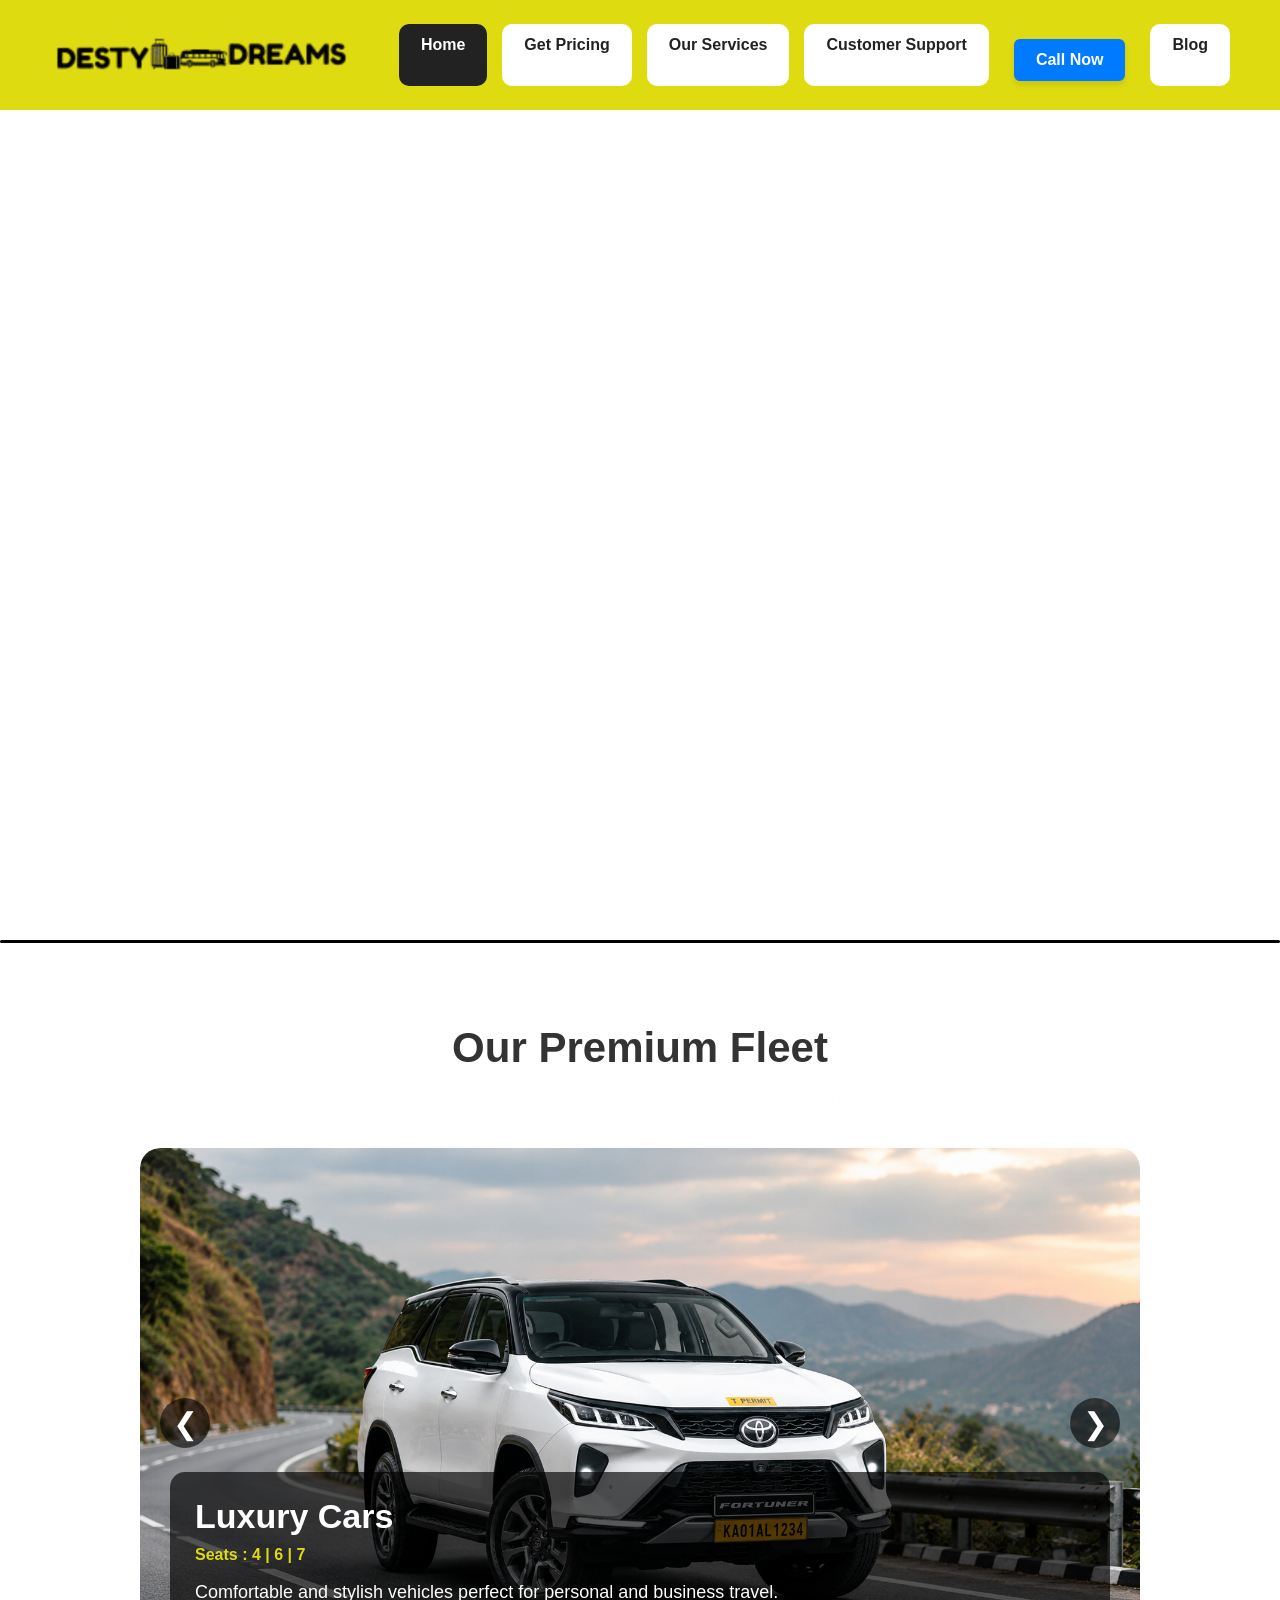
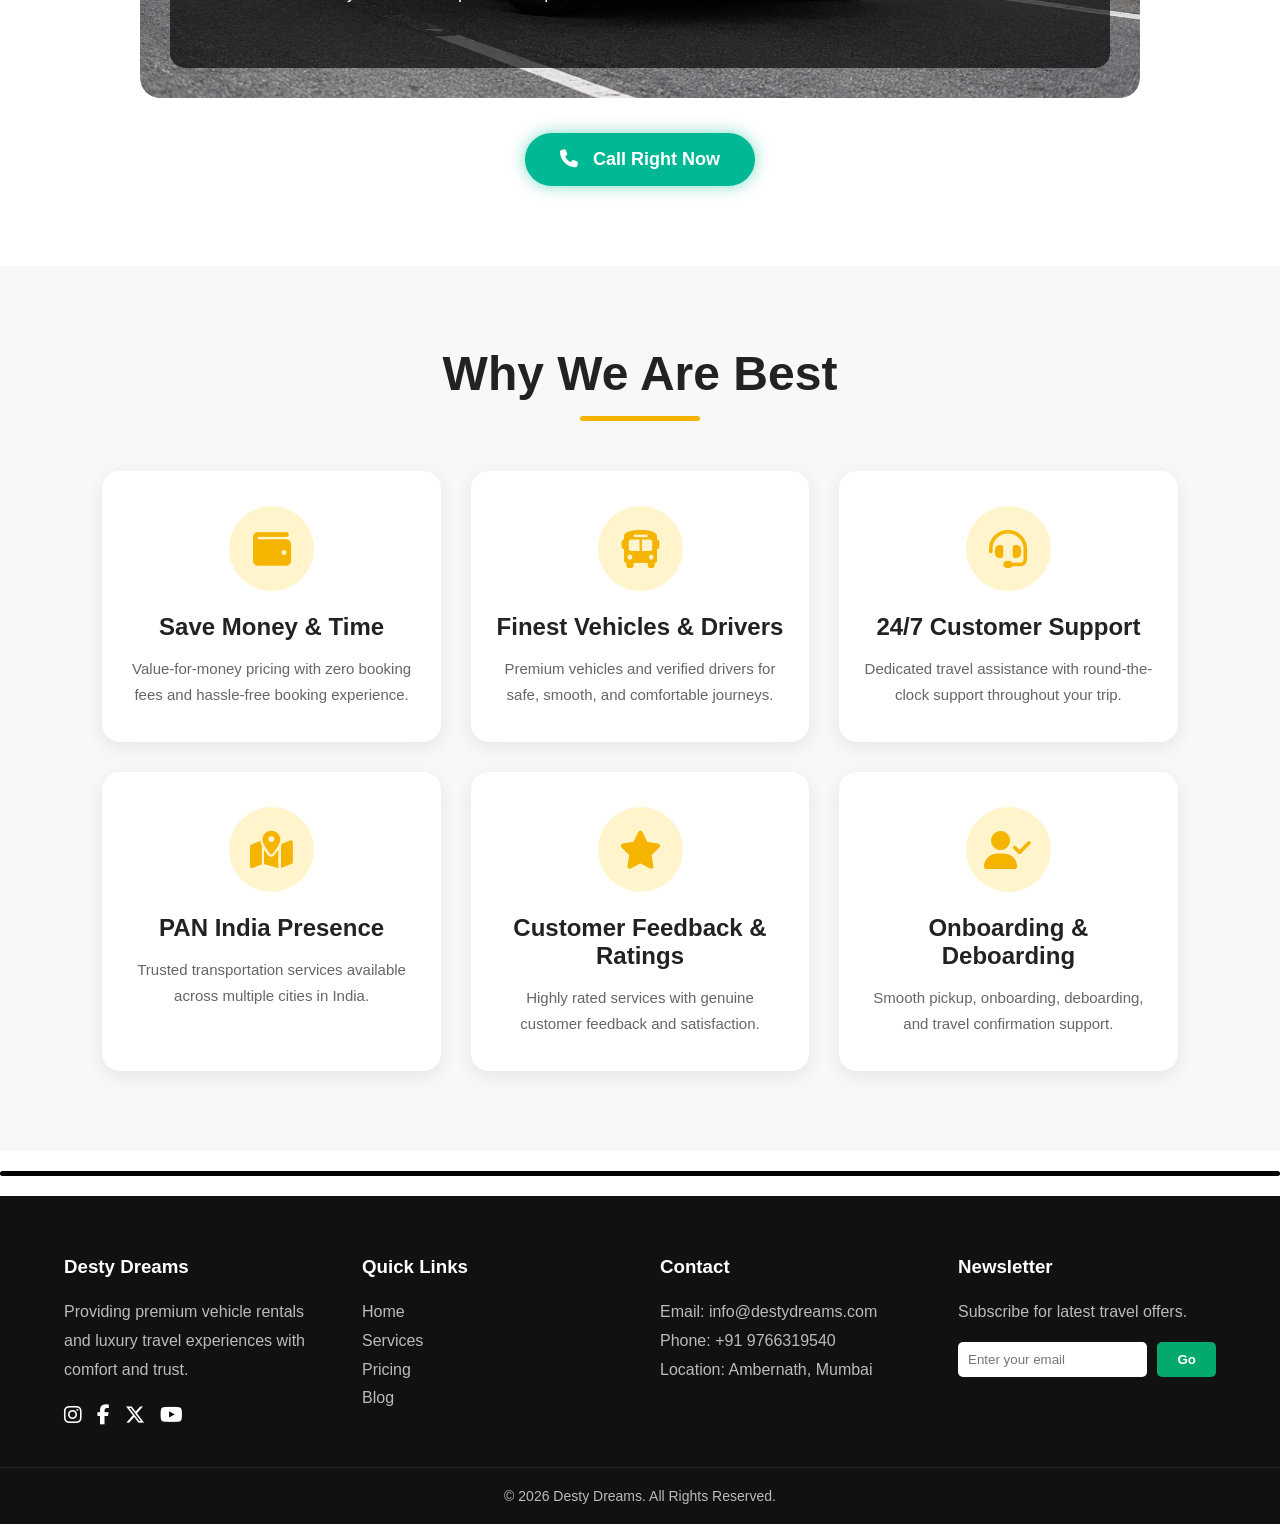
<file: index.html>
<!DOCTYPE html>
<html lang="en">
<head>
  <meta charset="UTF-8" />
  <meta name="viewport" content="width=device-width, initial-scale=1.0" />
  <title>Desty Dreams | Luxury Travel & Premium Vehicle Rentals</title>
  <link rel="stylesheet" href="https://cdnjs.cloudflare.com/ajax/libs/font-awesome/6.5.1/css/all.min.css" />
  <link rel="stylesheet" href="style.css" />
</head>
<body class="home-page">

  <div id="welcome-preloader">
    <div class="animation-content">
      <div class="animated-logo-icon">
         <i class="fa-solid fa-compass fa-spin"></i>
      </div>
      <h1 class="welcome-text">Desty Dreams</h1>
      <p class="welcome-subtext">Luxury Travel & Premium Rentals</p>
      <div class="loading-line"></div>
    </div>
  </div>
<header>
  <div class="navbar">
    <div class="nav-logo">
      <div class="logo"></div>
    </div>
    <nav class="vertical-menu">
      <a href="index.html" class="active">Home</a>
      <a href="get-pricing.html">Get Pricing</a>
      <a href="our-services.html">Our Services</a>
      <a href="customer-support.html">Customer Support</a>
      <a href="tel:+919500819540" class="call-btn">Call Now</a>
      <a href="blog.html">Blog</a>
      
    </nav>
  </div>
</header>

  <section class="hero-section">
    <div class="video-container">
      <video autoplay muted loop playsinline>
        <source src="banner-video.mp4" type="video/mp4">
      </video>
      <div class="overlay"></div>
    </div>
    <div class="hero-content">
      <h1>Welcome To Desty Dreams</h1>
      <p>Luxury Travel & Premium Vehicle Rentals</p>
    </div>
  </section>

  <hr class="blink-line">

  <section class="fleet-section">
    <h2>Our Premium Fleet</h2>
    <p>We provide premium travel solutions designed for comfort, luxury, safety and unforgettable journeys.</p>

    <div class="slider">
      <div class="slides">
        <div class="slide active">
          <div class="slide-bg car-bg"></div>
          <div class="slide-content">
            <h3>Luxury Cars</h3> 
            <h6>Seats : 4 | 6 | 7 </h6> <br>
            <p>Comfortable and stylish vehicles perfect for personal and business travel.</p>
          </div>
        </div>
        <div class="slide">
          <div class="slide-bg bus-bg"></div>
          <div class="slide-content">
            <h3>Premium Buses</h3>
            <h6>Seats : 37 | 45 | 49 </h6> <br>
            <p>Spacious and luxurious buses ideal for tours and group travel.</p>
          </div>
        </div>
        <div class="slide">
          <div class="slide-bg traveller-bg"></div>
          <div class="slide-content">
            <h3>Mini Travellers</h3>
            <h6>Seats : 13 | 17 | 20 | 26 </h6> <br>
            <p>Perfect solution for family trips and small group tours.</p>
          </div>
        </div>
      </div>
      <button class="prev">&#10094;</button>
      <button class="next">&#10095;</button>
    </div>

    <a href="tel:+919766319540" class="cta-button">
      <i class="fa-solid fa-phone"></i> Call Right Now
    </a>
  </section>

  <section class="features-section">
    <div class="section-title">
      <h1>Why We Are Best</h1>
      <hr>
    </div>
    <div class="feature-box">
      <div class="feature-icon"><i class="fa-solid fa-wallet"></i></div>
      <h3>Save Money & Time</h3>
      <p>Value-for-money pricing with zero booking fees and hassle-free booking experience.</p>
    </div>
    <div class="feature-box">
      <div class="feature-icon"><i class="fa-solid fa-bus"></i></div>
      <h3>Finest Vehicles & Drivers</h3>
      <p>Premium vehicles and verified drivers for safe, smooth, and comfortable journeys.</p>
    </div>
    <div class="feature-box">
      <div class="feature-icon"><i class="fa-solid fa-headset"></i></div>
      <h3>24/7 Customer Support</h3>
      <p>Dedicated travel assistance with round-the-clock support throughout your trip.</p>
    </div>
    <div class="feature-box">
      <div class="feature-icon"><i class="fa-solid fa-map-location-dot"></i></div>
      <h3>PAN India Presence</h3>
      <p>Trusted transportation services available across multiple cities in India.</p>
    </div>
    <div class="feature-box">
      <div class="feature-icon"><i class="fa-solid fa-star"></i></div>
      <h3>Customer Feedback & Ratings</h3>
      <p>Highly rated services with genuine customer feedback and satisfaction.</p>
    </div>
    <div class="feature-box">
      <div class="feature-icon"><i class="fa-solid fa-user-check"></i></div>
      <h3>Onboarding & Deboarding</h3>
      <p>Smooth pickup, onboarding, deboarding, and travel confirmation support.</p>
    </div>
  </section>

  <hr class="custom-line">

  <footer class="site-footer">
    <div class="footer-container">
      <div class="footer-col">
        <h3>Desty Dreams</h3>
        <p>Providing premium vehicle rentals and luxury travel experiences with comfort and trust.</p>
        <div class="social-links">
          <a href="#"><i class="fab fa-instagram"></i></a>
          <a href="#"><i class="fab fa-facebook-f"></i></a>
          <a href="#"><i class="fab fa-x-twitter"></i></a>
          <a href="#"><i class="fab fa-youtube"></i></a>
        </div>
      </div>
      <div class="footer-col">
        <h3>Quick Links</h3>
        <ul>
          <li><a href="index.html">Home</a></li>
          <li><a href="our-services.html">Services</a></li>
          <li><a href="get-pricing.html">Pricing</a></li>
          <li><a href="blog.html">Blog</a></li>
        </ul>
      </div>
      <div class="footer-col">
        <h3>Contact</h3>
        <ul>
          <li>Email: info@destydreams.com</li>
          <li>Phone: +91 9766319540</li>
          <li>Location: Ambernath, Mumbai</li>
        </ul>
      </div>
      <div class="footer-col">
        <h3>Newsletter</h3>
        <p>Subscribe for latest travel offers.</p>
        <form class="newsletter-form">
          <input type="email" placeholder="Enter your email" required>
          <button type="submit">Go</button>
        </form>
      </div>
    </div>
    <div class="footer-bottom">
      <p>© 2026 Desty Dreams. All Rights Reserved.</p>
    </div>
  </footer>

  <script>
    const slides = document.querySelectorAll(".slide");
    const nextBtn = document.querySelector(".next");
    const prevBtn = document.querySelector(".prev");
    let currentSlide = 0;

    function showSlide(index) {
      slides.forEach(slide => slide.classList.remove("active"));
      slides[index].classList.add("active");
    }
    function nextSlide() {
      currentSlide = (currentSlide + 1) % slides.length;
      showSlide(currentSlide);
    }
    function prevSlide() {
      currentSlide = (currentSlide - 1 + slides.length) % slides.length;
      showSlide(currentSlide);
    }
    nextBtn.addEventListener("click", nextSlide);
    prevBtn.addEventListener("click", prevSlide);
    setInterval(nextSlide, 5000);
  </script>
</body>
</html>
</file>
<file: style.css>
/* ==========================================================================
   1. GLOBAL RESET & BASE VARIABLES
   ========================================================================== */
* {
  margin: 0;
  padding: 0;
  box-sizing: border-box;
}

body {
  font-family: Arial, sans-serif;
  background: #ffffff;
  color: #333;
  display: flex;
  flex-direction: column;
  min-height: 100vh;
}

/* Base styling for all links in your vertical menu (assuming your current setup) */
.vertical-menu a {
  display: block;
  padding: 12px 16px;
  text-decoration: none;
  color: #333; /* Dark text for regular links */
  transition: all 0.3s ease;
}

/* Specific styling for the Call Now button */
.vertical-menu .call-btn {
  background-color: #007bff; /* Sharp blue color (change to match your theme) */
  color: #ffffff !important; /* Forces text to stay white */
  font-weight: bold;
  text-align: center;
  border-radius: 6px; /* Smooth rounded corners */
  margin: 15px 10px 5px 10px; /* Adds space around the button */
  box-shadow: 0 4px 6px rgba(0, 0, 0, 0.1); /* Subtle lift effect */
}

/* Hover effect - makes the button change color when mouse rolls over it */
.vertical-menu .call-btn:hover {
  background-color: #0056b3; /* Slightly darker blue on hover */
  transform: translateY(-1px); /* Slight lift animation */
  box-shadow: 0 6px 8px rgba(0, 0, 0, 0.15);
}

/* Active click effect - gives feedback when pressed */
.vertical-menu .call-btn:active {
  transform: translateY(1px);
  box-shadow: 0 2px 4px rgba(0, 0, 0, 0.1);
}

/* Specific styling for the Call Now button */

/* ==========================================================================
   2. SHARED LAYOUT COMPONENTS (Header, Navbar, Footer, Dividers)
   ========================================================================== */
header {
  width: 100%;
}

.navbar {
  height: 110px;
  background: #dfdb11;
  display: flex;
  justify-content: space-between;
  align-items: center;
  padding: 0 50px;
}

.nav-logo {
  width: 300px;
  height: 100px;
  cursor: pointer;
}

.logo {
  width: 100%;
  height: 100%;
  background-image: url("desty-dream-logo.png"); /* Fixed case and removed leading dot */
  background-size: contain;
  background-repeat: no-repeat;
  background-position: center;
  transition: 0.4s ease;
}




.logo:hover {
  transform: scale(1.08) rotate(2deg);
  filter: drop-shadow(0 0 10px #ffffff);
}

.vertical-menu {
  display: flex;
  gap: 15px;
}

.vertical-menu a {
  text-decoration: none;
  background: white;
  color: #222;
  padding: 12px 22px;
  border-radius: 10px;
  font-weight: 600;
  transition: 0.3s;
}

.vertical-menu a:hover {
  background: #04AA6D;
  color: white;
  transform: translateY(-3px);
}

.vertical-menu .active {
  background: #222;
  color: white;
}

/* Global Hero Base Layout */
.hero-section {
  position: relative;
  height: 90vh;
  overflow: hidden;
}

.video-container {
  position: absolute;
  width: 100%;
  height: 100%;
}

.video-container video {
  width: 100%;
  height: 100%;
  object-fit: cover;
}

.overlay {
  position: absolute;
  width: 100%;
  height: 100%;
  background: rgba(0,0,0,0.5);
}

.hero-content {
  position: relative;
  z-index: 2;
  color: white;
  height: 100%;
  display: flex;
  flex-direction: column;
  justify-content: center;
  align-items: center;
  text-align: center;
}

.hero-content h1 {
  font-size: 65px;
  margin-bottom: 5px;
}

.hero-content p {
  font-size: 24px;
}

/* Shared Dividers */
.blink-line {
  border: none;
  height: 3px;
  width: 100%;
  margin: 20px auto;
  margin-bottom: 1px;
  background-color: black;
  border-radius: 10px;
}

.custom-line {
  width: 100%;
  height: 5px;
  background-color: #000000;
  border: none;
  border-radius: 10px;
  margin: 20px 0;
}

/* Reusable Fleet Intro Section Styles */
.fleet-section {
  width: 90%;
  margin: auto;
  padding: 80px 20px;
  text-align: center;
}

.fleet-section h2 {
  font-size: 42px;
  margin-bottom: 15px;
}

.fleet-section p {
  color: #fffefe;
  margin-bottom: 40px;
  font-size: 18px;
}

/* Unified Site Footer */
.site-footer {
  background: #111;
  color: #bbb;
  padding-top: 60px;
  margin-top: auto;
  width: 100%;
}

.footer-container {
  width: 90%;
  max-width: 1200px;
  margin: auto;
  display: grid;
  grid-template-columns: repeat(auto-fit, minmax(220px, 1fr));
  gap: 40px;
}

.footer-col h3 {
  color: white;
  margin-bottom: 20px;
}

.footer-col p, .footer-col li {
  line-height: 1.8;
}

.footer-col ul {
  list-style: none;
}

.footer-col a {
  text-decoration: none;
  color: #bbb;
  transition: 0.3s ease;
}

.footer-col a:hover {
  color: #04AA6D;
  padding-left: 5px;
}

.social-links {
  display: flex;
  gap: 15px;
  margin-top: 20px;
}

.social-links a {
  color: white;
  font-size: 20px;
  transition: 0.3s;
}

.social-links a:hover {
  color: #dfdb11;
  transform: translateY(-3px);
}

.newsletter-form {
  display: flex;
  gap: 10px;
  margin-top: 15px;
}

.newsletter-form input {
  padding: 10px;
  border: none;
  border-radius: 5px;
  flex: 1;
}

.newsletter-form button {
  background: #04AA6D;
  color: white;
  border: none;
  padding: 10px 20px;
  border-radius: 5px;
  cursor: pointer;
  font-weight: bold;
}

.footer-bottom {
  text-align: center;
  padding: 20px 0;
  margin-top: 40px;
  border-top: 1px solid #222;
  font-size: 14px;
}

/* ==========================================================================
   3. HOME PAGE EXCLUSIVE STYLES (.home-page)
   ========================================================================== */
.home-page .slider {
  position: relative;
  max-width: 1000px;
  height: 550px;
  margin: auto;
  overflow: hidden;
  border-radius: 20px;
}

.home-page .slides {
  width: 100%;
  height: 100%;
  position: relative;
}

.home-page .slide {
  position: absolute;
  width: 100%;
  height: 100%;
  opacity: 0;
  transition: 0.8s ease-in-out;
}

.home-page .slide.active {
  opacity: 1;
  z-index: 1;
}

.home-page .slide-bg {
  width: 100%;
  height: 100%;
  background-size: cover;
  background-position: center;
  border-radius: 20px;
}

.home-page .car-bg { background-image: url("luxury-car.png"); }
.home-page .bus-bg { background-image: url("bus.png"); }
.home-page .traveller-bg { background-image: url("traveller.png"); }


.home-page .slide-content {
  position: absolute;
  bottom: 30px;
  left: 30px;
  right: 30px;
  background: rgba(0,0,0,0.65);
  padding: 25px;
  border-radius: 15px;
  color: white;
  text-align: left;
}

.home-page .slide-content h3 {
  font-size: 34px;
  margin-bottom: 10px;
}

.home-page .slide-content h6 {
  font-size: 16px;
  color: #dfdb11;
}

.home-page .prev, .home-page .next {
  position: absolute;
  top: 50%;
  transform: translateY(-50%);
  background: rgba(0,0,0,0.6);
  border: none;
  color: white;
  font-size: 30px;
  width: 50px;
  height: 50px;
  cursor: pointer;
  border-radius: 50%;
  z-index: 5;
  transition: 0.3s;
}

.home-page .prev:hover, .home-page .next:hover { background: #04AA6D; }
.home-page .prev { left: 20px; }
.home-page .next { right: 20px; }

.home-page .cta-button {
  display: inline-block;
  margin-top: 35px;
  padding: 16px 35px;
  background: #00b894;
  color: white;
  text-decoration: none;
  border-radius: 50px;
  font-size: 18px;
  font-weight: bold;
  transition: 0.3s ease;
  cursor: pointer;
  animation: pulse 2s infinite, shake 1.5s infinite;
  box-shadow: 0 0 15px rgba(0, 184, 148, 0.5);
}

.home-page .cta-button i { margin-right: 10px; }
.home-page .cta-button:hover {
  background: #00d1a7;
  transform: scale(1.08);
  box-shadow: 0 0 25px rgba(0, 209, 167, 0.9);
}

@keyframes pulse {
  0% { transform: scale(1); background: #00b894; }
  50% { transform: scale(0.94); background: #00d1a7; }
  100% { transform: scale(1); background: #00b894; }
}

@keyframes shake {
  0% { translate: 0; }
  20% { translate: -3px; }
  40% { translate: 3px; }
  60% { translate: -3px; }
  80% { translate: 3px; }
  100% { translate: 0; }
}

/* Home Grid Feature Blocks */
.home-page .section-title {
  grid-column: 1 / -1;
  text-align: center;
  margin-bottom: 20px;
}

.home-page .section-title h1 {
  font-size: 48px;
  color: #222;
  margin-bottom: 15px;
  font-weight: 700;
}

.home-page .section-title hr {
  width: 120px;
  height: 5px;
  background-color: #f4b400;
  border: none;
  border-radius: 10px;
  margin: auto;
}

.home-page .features-section {
  width: 100%;
  padding: 80px 8%;
  background: #f8f8f8;
  display: grid;
  grid-template-columns: repeat(3, 1fr);
  gap: 30px;
  justify-content: center;
}

.home-page .feature-box {
  background: #ffffff;
  padding: 35px 25px;
  border-radius: 18px;
  text-align: center;
  box-shadow: 0 5px 18px rgba(0, 0, 0, 0.08);
  transition: 0.4s ease;
  cursor: pointer;
}

.home-page .feature-box:hover {
  transform: translateY(-10px);
  background: #0f9d58;
}

.home-page .feature-icon {
  width: 85px;
  height: 85px;
  margin: auto;
  margin-bottom: 22px;
  border-radius: 50%;
  background: #fff4cc;
  display: flex;
  justify-content: center;
  align-items: center;
  transition: 0.4s ease;
}

.home-page .feature-icon i {
  font-size: 38px;
  color: #f4b400;
  transition: 0.4s ease;
}

.home-page .feature-box:hover .feature-icon { background: white; }
.home-page .feature-box:hover .feature-icon i {
  color: #0f9d58;
  transform: scale(1.15);
}

.home-page .feature-box h3 {
  font-size: 24px;
  margin-bottom: 15px;
  color: #222;
  transition: 0.4s ease;
}

.home-page .feature-box p {
  font-size: 15px;
  line-height: 1.7;
  color: #666;
  transition: 0.4s ease;
}

.home-page .feature-box:hover h3,
.home-page .feature-box:hover p { color: white; }

@media (max-width: 992px) {
  .home-page .features-section { grid-template-columns: repeat(2, 1fr); }
}
@media (max-width: 768px) {
  .home-page .features-section { grid-template-columns: 1fr; padding: 60px 20px; }
}

/* Welcome Preloader Animations */
#welcome-preloader {
  position: fixed;
  top: 0; left: 0;
  width: 100%; height: 100%;
  background: #1e293b;
  z-index: 99999;
  display: flex;
  justify-content: center;
  align-items: center;
  animation: fadeOutLoader 1s ease forwards;
  animation-delay: 2.2s;
}

.animation-content { text-align: center; color: white; }
.animated-logo-icon { font-size: 55px; color: #fbbf24; margin-bottom: 15px; }
.welcome-text { font-size: 38px; letter-spacing: 2px; margin-bottom: 5px; color: #fff; }
.welcome-subtext { font-size: 16px; color: #94a3b8; margin-bottom: 25px; }

.loading-line {
  width: 180px; height: 4px;
  background: rgba(255,255,255,0.1);
  margin: auto; border-radius: 10px;
  position: relative; overflow: hidden;
}

.loading-line::after {
  content: ''; position: absolute;
  left: 0; top: 0; height: 100%; width: 50%;
  background: #fbbf24; border-radius: 10px;
  animation: dynamicLoad 1.8s ease-in-out infinite;
}

@keyframes dynamicLoad {
  0% { left: -50%; width: 30%; }
  50% { width: 60%; }
  100% { left: 100%; width: 30%; }
}
@keyframes fadeOutLoader {
  to { opacity: 0; visibility: hidden; }
}

/* ==========================================================================
   4. OUR SERVICES PAGE EXCLUSIVE STYLES (.services-page)
   ========================================================================== */
.travelling-services {
  width: 90%;
  max-width: 1200px;
  margin: auto;
  padding: 80px 20px;
  text-align: center;
}

.travelling-services h2 {
  font-size: 42px;
  font-weight: 700;
  color: #111111;
  margin-bottom: 20px;
  letter-spacing: -0.5px;
}

.travelling-services p {
  color: #333333;
  font-size: 18px;
  line-height: 1.6;
  max-width: 800px;
  margin: 0 auto;
}

.services-page .traveller-showcase {
  width: 90%;
  max-width: 1200px;
  margin: auto;
  padding: 60px 20px;
  text-align: center;
}

.services-page .traveller-showcase h2 {
  font-size: 38px;
  color: #1e293b;
  margin-bottom: 10px;
}

.services-page .showcase-subtitle {
  font-size: 16px;
  color: #64748b;
  margin-bottom: 40px;
}

.services-page .showcase-slider {
  display: grid;
  grid-template-columns: repeat(auto-fit, minmax(260px, 1fr));
  gap: 25px;
}

.services-page .showcase-slide {
  height: 320px;
  border-radius: 15px;
  position: relative;
  overflow: hidden;
  background-size: cover;
  background-position: center;
  box-shadow: 0 10px 25px rgba(0,0,0,0.15);
  transition: transform 0.4s ease;
}

.services-page .showcase-slide:hover {
  transform: translateY(-8px);
}

.services-page .driver-slide { background-image: linear-gradient(rgba(0,0,0,0.3), rgba(0,0,0,0.75)), url("drivers.png"); }
.services-page .travel-slide { background-image: linear-gradient(rgba(0,0,0,0.3), rgba(0,0,0,0.75)), url("travel-road.jpg"); }
.services-page .clean-slide { background-image: linear-gradient(rgba(0,0,0,0.3), rgba(0,0,0,0.75)), url("clean.png"); }
.services-page .premium-slide { background-image: linear-gradient(rgba(0,0,0,0.3), rgba(0,0,0,0.75)), url("luxury-bus.jpg"); }

.services-page .showcase-slide .slide-content {
  position: absolute;
  bottom: 0; left: 0; width: 100%;
  padding: 25px;
  text-align: left;
  color: white;
}

.services-page .showcase-slide h3 {
  font-size: 22px;
  margin-bottom: 8px;
  color: #fbbf24;
}

.services-page .showcase-slide p {
  font-size: 14px;
  line-height: 1.5;
  color: #e2e8f0;
}

/* --- OUR SERVICES VEHICLE SLIDER DESIGN EXTENSIONS --- */
.services-page .services-fleet-slider-section {
  width: 100%;
  padding: 60px 5%;
  background: #f8fafc;
}

.services-page .section-title {
  text-align: center;
  margin-bottom: 35px;
}

.services-page .section-title h2 {
  font-size: 36px;
  color: #1e293b;
  margin-bottom: 10px;
}

.services-page .section-title p {
  font-size: 16px;
  color: #64748b;
}

.services-page .services-slider-container {
  position: relative;
  max-width: 1100px;
  height: 520px;
  margin: 0 auto;
  overflow: hidden;
  border-radius: 20px;
  box-shadow: 0 15px 35px rgba(0, 0, 0, 0.12);
}

.services-page .services-slides {
  width: 100%;
  height: 100%;
  position: relative;
}

.services-page .services-slide {
  position: absolute;
  top: 0;
  left: 0;
  width: 100%;
  height: 100%;
  opacity: 0;
  z-index: 1;
  transition: opacity 0.8s ease-in-out;
  display: flex;
  align-items: flex-end;
  padding: 40px;
}

.services-page .services-slide.active {
  opacity: 1;
  z-index: 2;
}

.services-page .services-slide-bg {
  position: absolute;
  top: 0;
  left: 0;
  width: 100%;
  height: 100%;
  background-size: cover;
  background-position: center;
  z-index: -1;
  transform: scale(1.02);
  transition: transform 5s linear;
}

.services-page .services-slide.active .services-slide-bg {
  transform: scale(1);
}

.services-page .car-slide-img { background-image: linear-gradient(rgba(0,0,0,0.2), rgba(0,0,0,0.6)), url("luxury-car.png"); }
.services-page .bus-slide-img { background-image: linear-gradient(rgba(0,0,0,0.2), rgba(0,0,0,0.6)), url("bus.png"); }
.services-page .traveller-slide-img { background-image: linear-gradient(rgba(0,0,0,0.2), rgba(0,0,0,0.6)), url("traveller.png"); }

.services-page .services-slide-card {
  background: rgba(255, 255, 255, 0.96);
  padding: 30px;
  border-radius: 15px;
  max-width: 500px;
  box-shadow: 0 10px 30px rgba(0,0,0,0.2);
  backdrop-filter: blur(5px);
  border-left: 5px solid #dfdb11;
  transform: translateY(20px);
  opacity: 0;
  transition: transform 0.6s ease 0.2s, opacity 0.6s ease 0.2s;
}

.services-page .services-slide.active .services-slide-card {
  transform: translateY(0);
  opacity: 1;
}

.services-page .services-slide-card h3 {
  font-size: 28px;
  color: #1e293b;
  margin-bottom: 5px;
}

.services-page .seats-badge {
  display: inline-block;
  background: #fef3c7;
  color: #d97706;
  font-weight: bold;
  padding: 4px 12px;
  border-radius: 20px;
  font-size: 13px;
  margin-bottom: 15px;
}

.services-page .seats-badge i {
  margin-right: 5px;
}

.services-page .services-slide-card p {
  font-size: 15px;
  color: #475569;
  margin-bottom: 20px;
}

.services-page .services-book-btn {
  background: #04AA6D;
  color: white;
  border: none;
  padding: 12px 25px;
  font-size: 16px;
  font-weight: bold;
  border-radius: 10px;
  cursor: pointer;
  display: inline-flex;
  align-items: center;
  gap: 10px;
  width: 100%;
  justify-content: center;
}

.services-page .services-book-btn:hover {
  background: #038d5a;
  box-shadow: 0 5px 15px rgba(4, 170, 109, 0.4);
}

.services-page .services-slider-arrow {
  position: absolute;
  top: 50%;
  transform: translateY(-50%);
  background: rgba(255, 255, 255, 0.85);
  border: none;
  color: #1e293b;
  font-size: 22px;
  width: 48px;
  height: 48px;
  cursor: pointer;
  border-radius: 50%;
  z-index: 10;
  display: flex;
  justify-content: center;
  align-items: center;
  transition: 0.3s;
  box-shadow: 0 4px 10px rgba(0,0,0,0.15);
}

.services-page .services-slider-arrow:hover {
  background: #04AA6D;
  color: white;
  transform: translateY(-50%) scale(1.05);
}

.services-page .prev-arrow { left: 20px; }
.services-page .next-arrow { right: 20px; }

@media(max-width: 768px) {
  .services-page .services-slider-container { height: 600px; }
  .services-page .services-slide { padding: 20px; }
  .services-page .services-slider-arrow { width: 40px; height: 40px; font-size: 18px; }
  .services-page .prev-arrow { left: 10px; }
  .services-page .next-arrow { right: 10px; }
}

/* ==========================================================================
   5. GET PRICING PAGE EXCLUSIVE STYLES (.pricing-page)
   ========================================================================== */
.pricing-page .quote-section {
  width: 100%;
  padding: 80px 5%;
  background: linear-gradient(135deg, #1e293b, #0f172a);
}

.pricing-page .quote-card {
  width: 100%;
  max-width: 750px;
  margin: auto;
  padding: 40px;
  border-radius: 20px;
  background: rgba(255, 255, 255, 0.95);
  box-shadow: 0 15px 40px rgba(0,0,0,0.3);
  animation: quoteFade 0.8s ease;
}

.pricing-page .quote-card h1 {
  color: #1e293b;
  text-align: center;
  font-size: 36px;
  margin-bottom: 10px;
}

.pricing-page .call-text {
  text-align: center;
  color: #475569;
  margin-bottom: 30px;
  font-size: 16px;
}

.pricing-page .call-text span {
  color: #04AA6D;
  font-weight: 700;
}

.pricing-page .trip-tabs {
  display: flex;
  gap: 15px;
  justify-content: center;
  margin-bottom: 30px;
}

.pricing-page .trip-tabs button {
  padding: 12px 30px;
  border: 2px solid #cbd5e1;
  border-radius: 40px;
  background: white;
  color: #475569;
  font-weight: 600;
  cursor: pointer;
  transition: 0.3s;
}

.pricing-page .trip-tabs button:hover {
  border-color: #04AA6D;
  color: #04AA6D;
}

.pricing-page .trip-tabs .active {
  background: #04AA6D;
  color: white;
  border-color: #04AA6D;
  box-shadow: 0 4px 12px rgba(4, 170, 109, 0.3);
}

.pricing-page .quote-form .input-group {
  margin-bottom: 20px;
}

.pricing-page .quote-form label {
  display: block;
  color: #334155;
  margin-bottom: 8px;
  font-weight: 600;
  font-size: 14px;
}

.pricing-page .quote-form input,
.pricing-page .quote-form select {
  width: 100%;
  padding: 14px;
  border: 1px solid #cbd5e1;
  outline: none;
  border-radius: 10px;
  background: #f8fafc;
  font-size: 15px;
  transition: 0.3s ease;
}

.pricing-page .quote-form input:focus {
  border-color: #04AA6D;
  background: white;
  box-shadow: 0 0 0 3px rgba(4, 170, 109, 0.15);
}

.pricing-page .date-row {
  display: flex;
  gap: 20px;
}

.pricing-page .date-row .input-group {
  flex: 1;
}

.pricing-page .radio-box {
  display: flex;
  gap: 30px;
  margin: 25px 0;
  color: #334155;
  font-weight: 600;
}

.pricing-page .radio-box input {
  accent-color: #04AA6D;
  margin-right: 6px;
}

.pricing-page .terms {
  color: #64748b;
  margin-bottom: 25px;
  font-size: 14px;
  display: flex;
  align-items: center;
}

.pricing-page .terms input {
  width: auto;
  margin-right: 10px;
  accent-color: #04AA6D;
}

.pricing-page .proceed-btn {
  width: 100%;
  padding: 16px;
  border: none;
  border-radius: 50px;
  background: #04AA6D;
  color: white;
  font-size: 18px;
  font-weight: bold;
  cursor: pointer;
  transition: 0.3s ease;
}

.pricing-page .proceed-btn:hover {
  background: #038d5a;
  transform: translateY(-2px);
  box-shadow: 0 5px 15px rgba(3, 141, 90, 0.3);
}

@keyframes quoteFade {
  from { opacity: 0; transform: translateY(20px); }
  to { opacity: 1; transform: translateY(0); }
}

@media (max-width: 768px) {
  .pricing-page .quote-card { padding: 25px; }
  .pricing-page .date-row { flex-direction: column; gap: 0; }
}

/* ==========================================================================
   6. CUSTOMER SUPPORT PAGE EXCLUSIVE STYLES (.support-page)
   ========================================================================== */
.support-page .support-container {
  width: 90%;
  max-width: 1200px;
  margin: 40px auto;
  display: grid;
  grid-template-columns: 1fr 2fr; /* Explicitly balanced: 1 share left column, 2 shares FAQ */
  gap: 40px;
  padding: 20px;
  align-items: stretch; /* Forces both grid columns to capture the identical total layout height */
}

.support-page .support-info-card {
  background: #f8fafc;
  padding: 40px;
  border-radius: 15px;
  border-left: 5px solid #dfdb11;
  box-shadow: 0 4px 12px rgba(0,0,0,0.05);
  display: flex;
  flex-direction: column;
  justify-content: space-between; /* Positions text features on top, animation on base cleanly */
  height: 100%; /* Spans grid block space natively */
}

.support-page .support-info-card h3 {
  font-size: 26px;
  margin-bottom: 15px;
  color: #1e293b;
}

.support-page .support-info-card p {
  font-size: 16px;
  line-height: 1.6;
  color: #475569;
  margin-bottom: 25px;
}

.support-page .contact-method {
  display: flex;
  align-items: center;
  gap: 15px;
  margin-bottom: 20px;
}

.support-page .contact-method i {
  font-size: 24px;
  color: #04AA6D;
  width: 30px;
}

.support-page .contact-method span {
  font-size: 16px;
  font-weight: 600;
  color: #1e293b;
}

/* Tourism Bus Animation System Setup */
.support-page .tourism-animation-container {
  position: relative;
  width: 100%;
  height: 80px;
  margin-top: 30px;
  overflow: hidden;
  background: #f1f5f9;
  border-radius: 8px;
}

.support-page .road-line {
  position: absolute;
  bottom: 20px;
  left: 0;
  width: 100%;
  height: 2px;
  background-image: linear-gradient(to right, #cbd5e1 50%, rgba(255, 255, 255, 0) 0%);
  background-position: bottom;
  background-size: 25px 2px;
  background-repeat: repeat-x;
}

.support-page .animated-bus {
  position: absolute;
  bottom: 22px;
  left: -50px;
  font-size: 32px;
  color: #04AA6D;
  animation: driveBus 8s linear infinite;
}

@keyframes driveBus {
  0% {
    left: -50px;
    transform: scaleX(1);
  }
  45% {
    left: calc(100% + 50px);
    transform: scaleX(1);
  }
  50% {
    left: calc(100% + 50px);
    transform: scaleX(-1);
  }
  95% {
    left: -50px;
    transform: scaleX(-1);
  }
  100% {
    left: -50px;
    transform: scaleX(1);
  }
}

.support-page .faq-section {
  display: flex;
  flex-direction: column;
  gap: 15px;
}

.support-page .faq-item {
  background: #ffffff;
  border: 1px solid #e2e8f0;
  padding: 20px;
  border-radius: 10px;
  margin-bottom: 0px; 
}

.support-page .faq-section h3 {
  font-size: 32px;
  margin-bottom: 15px;
  color: #111;
}

.support-page .faq-item h4 {
  display: flex;
  align-items: center;
  gap: 12px;
  font-size: 19px;
  color: #222;
  margin-bottom: 10px;
  line-height: 1.4;
}

.support-page .faq-item h4 i {
  color: #04AA6D;
  font-size: 16px;
  flex-shrink: 0;
}

.support-page .faq-item p {
  font-size: 16px;
  color: #555;
  line-height: 1.6;
  padding-left: 28px;
}

@media (max-width: 768px) {
  .support-page .support-container { 
    grid-template-columns: 1fr; 
    gap: 30px;
    padding: 40px 15px;
  }
}

/* ==========================================================================
   7. BLOG PAGE EXCLUSIVE STYLES (.blog-page)
   ========================================================================== */
.blog-page .blog-grid {
  display: grid;
  grid-template-columns: repeat(auto-fit, minmax(300px, 1fr));
  gap: 30px;
  padding: 40px 5%;
  background: #f8fafc;
}

.blog-page .blog-card {
  background: white;
  border-radius: 12px;
  overflow: hidden;
  box-shadow: 0 5px 15px rgba(0,0,0,0.05);
  transition: transform 0.3s ease, box-shadow 0.3s ease;
}

.blog-page .blog-card:hover {
  transform: translateY(-5px);
  box-shadow: 0 10px 25px rgba(0,0,0,0.1);
}

.blog-page .blog-card img {
  width: 100%;
  height: 220px;
  object-fit: cover;
}

.blog-page .blog-card-content {
  padding: 25px;
}

.blog-page .blog-card-content .category {
  display: inline-block;
  background: rgba(4, 170, 109, 0.1);
  color: #04AA6D;
  padding: 4px 12px;
  border-radius: 20px;
  font-size: 12px;
  font-weight: 700;
  margin-bottom: 12px;
  text-transform: uppercase;
}

.blog-page .blog-card-content h3 {
  font-size: 20px;
  color: #1e293b;
  margin-bottom: 10px;
  line-height: 1.4;
}

.blog-page .blog-card-content p {
  font-size: 14px;
  color: #64748b;
  line-height: 1.6;
  margin-bottom: 20px;
}

.blog-page .read-more {
  display: inline-block;
  color: #04AA6D;
  text-decoration: none;
  font-weight: 700;
  font-size: 14px;
  transition: color 0.2s;
}

.blog-page .read-more:hover {
  color: #038d5a;
}

/* ==========================================================================
   8. DYNAMIC NAVBAR AUTH BUTTONS (Blog Page Only)
   ========================================================================== */
.vertical-menu .signin-btn,
.vertical-menu .signup-btn {
  display: none;
}

.blog-page .vertical-menu .signin-btn {
  display: inline-block;
  background-color: #ff4a5a;
  color: #ffffff;
  padding: 12px 22px;
  border-radius: 10px;
  transition: background-color 0.3s ease, transform 0.3s ease;
}

.blog-page .vertical-menu .signin-btn:hover {
  background-color: #e03847;
  color: #ffffff;
  transform: translateY(-3px);
}

.blog-page .vertical-menu .signin-btn i {
  margin-right: 6px;
}

.blog-page .vertical-menu .signup-btn {
  display: inline-block;
  background-color: #04AA6D;
  color: #ffffff;
  padding: 12px 22px;
  border-radius: 10px;
  transition: background-color 0.3s ease, transform 0.3s ease;
}

.blog-page .vertical-menu .signup-btn:hover {
  background-color: #038d5a;
  color: #ffffff;
  transform: translateY(-3px);
}

.write-blog-btn {
  display: inline-block;
  text-decoration: none;
  background-color: #007bff;
  border-radius: 8px;
  padding: 10px 20px;
  transition: background 0.2s ease;
}

.write-blog-btn p {
  color: #ffffff;
  font-size: 14px;
  font-style: normal;
  margin: 0;
  font-family: sans-serif;
}

.write-blog-btn:hover {
  background-color: #0056b3;
}

.recent-blog {
  width: 90%;
  margin: auto;
  padding: 80px 20px;
  text-align: center;
}

.recent-blog h2 {
  font-size: 42px;
  margin-bottom: 15px;
}

.recent-blog p {
  color: #000000;
  margin-bottom: 40px;
  font-size: 18px;
}

.blog-categories {
  display: flex;
  flex-wrap: wrap;
  justify-content: center;
  gap: 15px;
  margin-top: 20px;
}

.blog-btn {
  display: inline-block;
  background-color: #4CAF50;
  color: #000000;
  text-decoration: none;
  padding: 15px 25px;
  font-size: 16px;
  font-weight: 600;
  border-radius: 0px;
  border: 2px solid #4CAF50;
  transition: all 0.3s ease;
}

.blog-btn:hover {
  background-color: #3e8e41;
  border-color: #3e8e41;
  cursor: pointer;
}
</file>
